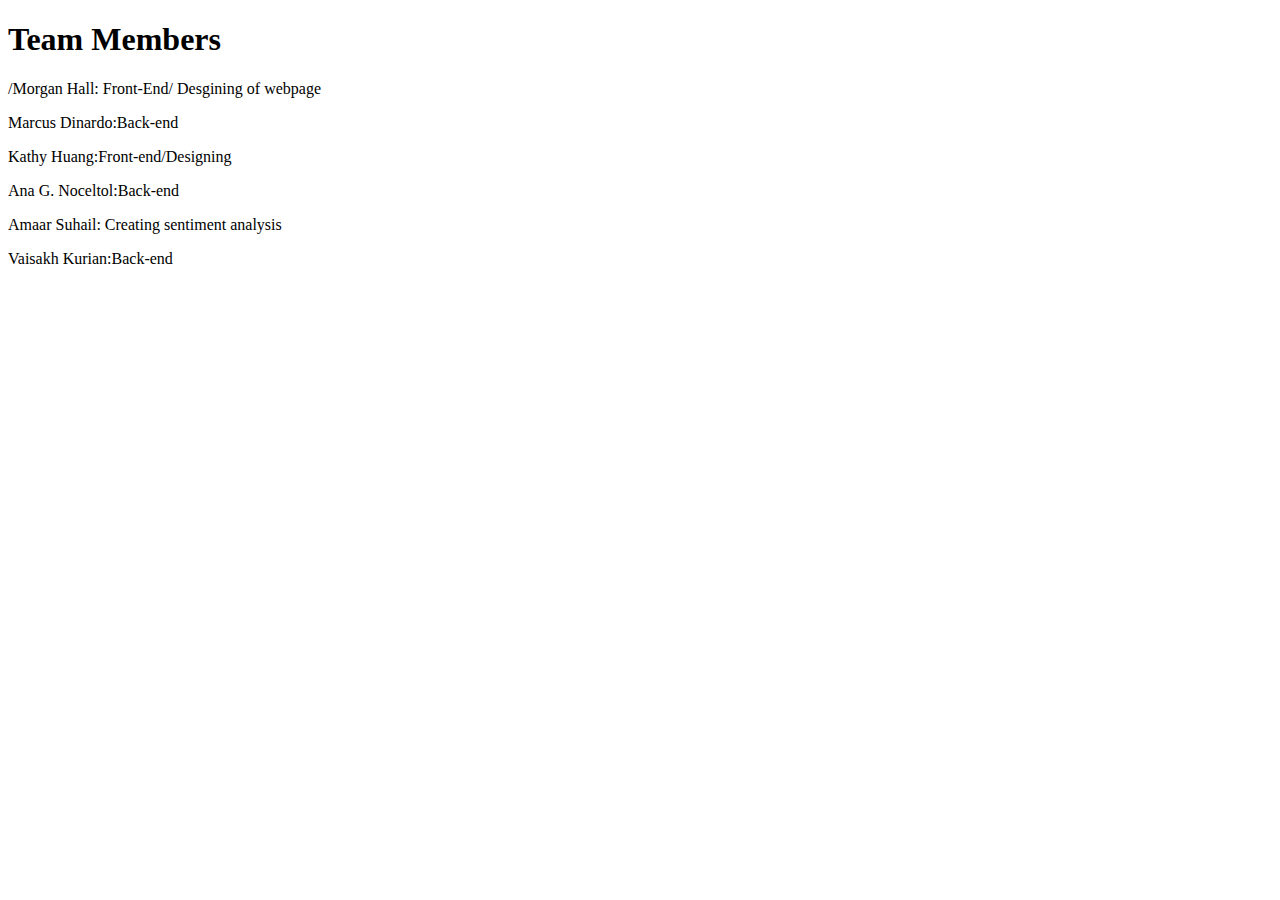
<file: Awesomeness.html>
<!DOCTYPE html>
<html>
<head>
  <title>Group of Awesomness</title>
  </head>
<body>
  <h1>Team Members </h1>
  <p>/Morgan Hall: Front-End/ Desgining of webpage</p>
  <p>Marcus Dinardo:Back-end </p>
  <p>Kathy Huang:Front-end/Designing </p>
  <p>Ana G. Noceltol:Back-end</p>
  <p> Amaar Suhail: Creating sentiment analysis</p>
  <p>Vaisakh Kurian:Back-end</p>
  </body>
</html>
</file>
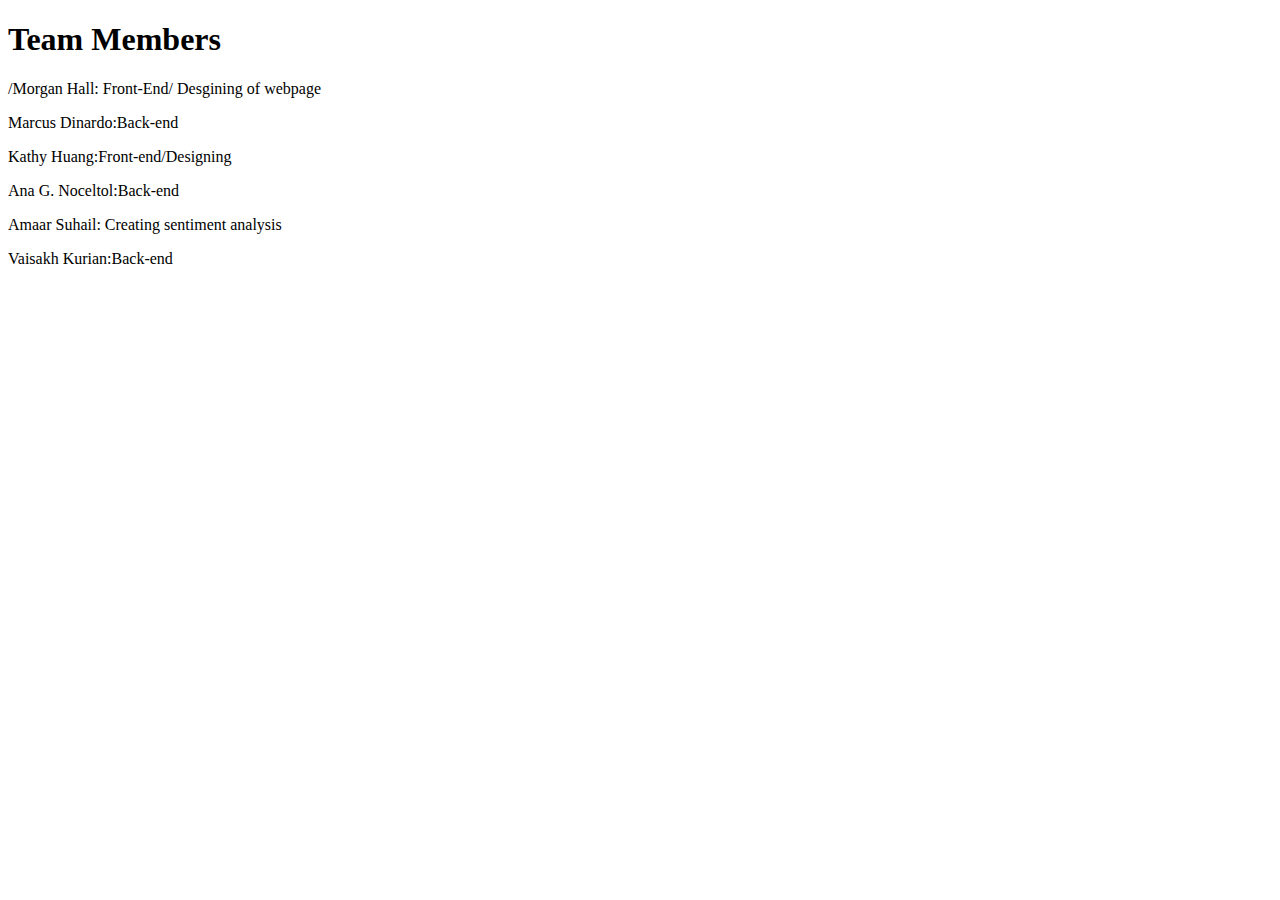
<file: TeamMembers.html>
<!DOCTYPE html>
<html>
<head>
  <title>Russell Research</title>
  </head>
<body>
  <h1>Team Members </h1>
  <p>/Morgan Hall: Front-End/ Desgining of webpage</p>
  <p>Marcus Dinardo:Back-end </p>
  <p>Kathy Huang:Front-end/Designing </p>
  <p>Ana G. Noceltol:Back-end</p>
  <p> Amaar Suhail: Creating sentiment analysis</p>
  <p>Vaisakh Kurian:Back-end</p>
  </body>
</html>
</file>
